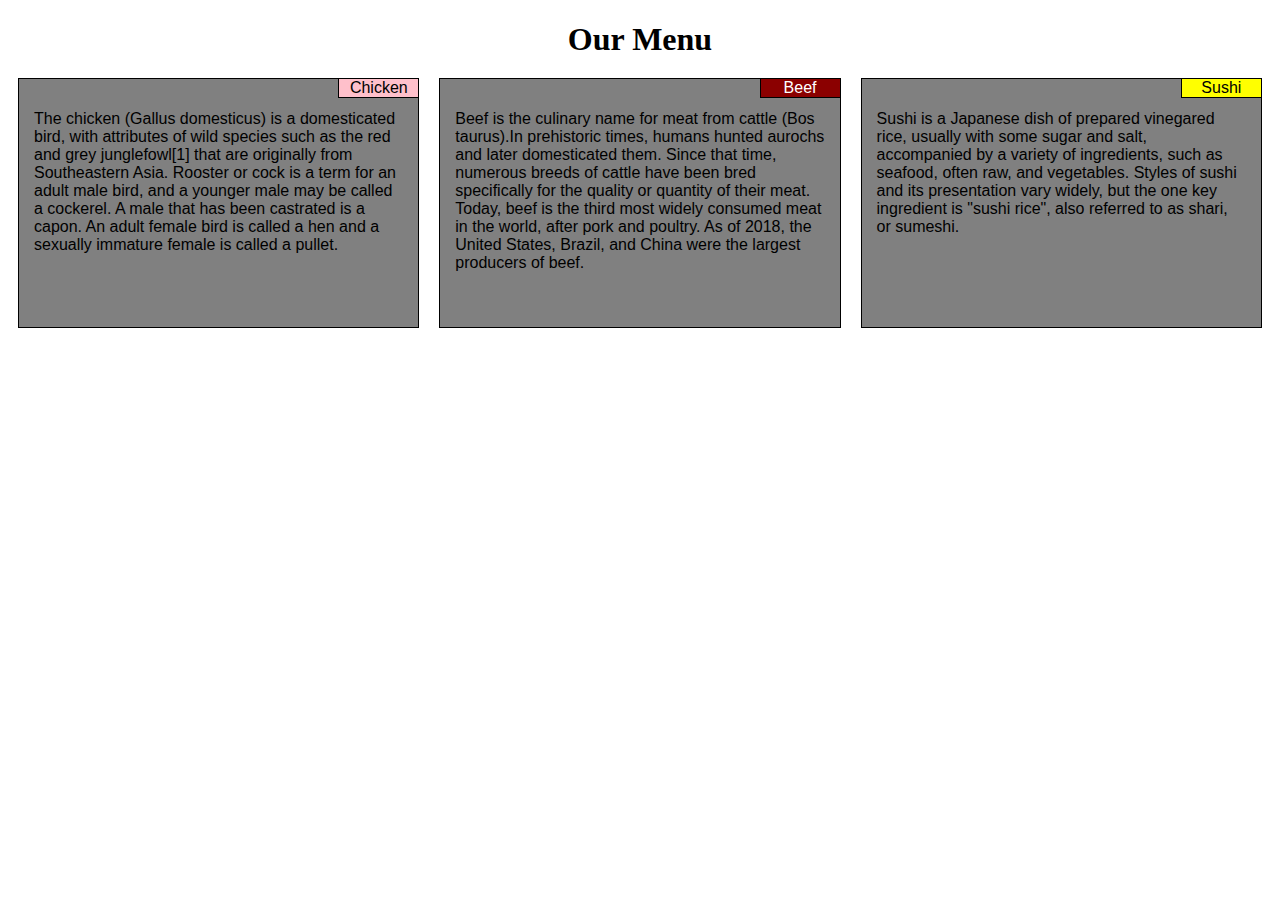
<file: index.html>
<!DOCTYPE html>
<html>
<head>
    <meta charset="utf-8">
    <title>Assignment Solution For Module 2</title>
    <link rel="stylesheet" href="css/styles.css">
</head>
<body>
    <h1>Our Menu</h1>

    <div class="row">
        <div class="col-lg-4 col-md-6 col-sm-12">
            <section>
                <div class="label chicken">Chicken</div>
                <p>
                    The chicken (Gallus domesticus) is a domesticated bird, with attributes of wild species such as the red and grey junglefowl[1] that are originally from Southeastern Asia. Rooster or cock is a term for an adult male bird, and a younger male may be called a cockerel. A male that has been castrated is a capon. An adult female bird is called a hen and a sexually immature female is called a pullet.
                </p>
            </section>
        </div>
        <div class="col-lg-4 col-md-6 col-sm-12">
            <section>
                <div class="label beef">Beef</div>
                <p>
                    Beef is the culinary name for meat from cattle (Bos taurus).In prehistoric times, humans hunted aurochs and later domesticated them. Since that time, numerous breeds of cattle have been bred specifically for the quality or quantity of their meat. Today, beef is the third most widely consumed meat in the world, after pork and poultry. As of 2018, the United States, Brazil, and China were the largest producers of beef.
                </p>
            </section>
        </div>
        <div class="col-lg-4 col-md-12 col-sm-12">
            <section>
                <div class="label sushi">Sushi</div>
                <p>
                    Sushi is a Japanese dish of prepared vinegared rice, usually with some sugar and salt, accompanied by a variety of ingredients, such as seafood, often raw, and vegetables. Styles of sushi and its presentation vary widely, but the one key ingredient is "sushi rice", also referred to as shari, or sumeshi.
                </p>
            </section>
        </div>
    </div>

</body>
</html>
</file>
<file: css/styles.css>
/********** Base styles **********/
* {
    box-sizing: border-box;
}

h1 {
    margin-bottom: 20px;
    text-align:center;
}

section {
    border: 1px solid black;
    background-color: gray;
    margin-right: 10px;
    margin-left: 10px;
    font-family: Helvetica;
    color: black;
    
}
.label {
    float: right;
    border-left: 1px solid black;
    border-bottom: 1px solid black;
    width: 80px;
    text-align: center;
   
}
.chicken {
    background-color: pink;
    color: black;
}
.beef {
    background-color: darkred;
    color: white;
}
.sushi {
    background-color: yellow;
    color: black;
}
/* Simple Responsive Framework. */
.row {
    width: 100%;
}
p {
    padding: 15px;
   
}



/********** Large devices only **********/
@media (min-width: 992px) {
    section {
        height: 250px;
    }
    .col-lg-4 {
        width: 33.33%;
        float: left;
       
    }
   
}

/********** Medium devices only **********/
@media (min-width: 768px) and (max-width: 991px) {
    section{
        height:250px;
    }
    .col-md-6 {
        width: 50%;
        float: left;
        margin-bottom: 10px;
    }
    .col-md-12 {
        width: 100%;
        float: left;
      
    }
}

/********** small devices only **********/
@media (max-width: 767px) {
    section{
        height:auto;
    }
    .col-sm-12 {
        width: 100%;
        float: left;
        margin-bottom: 10px;
    }

}
</file>
